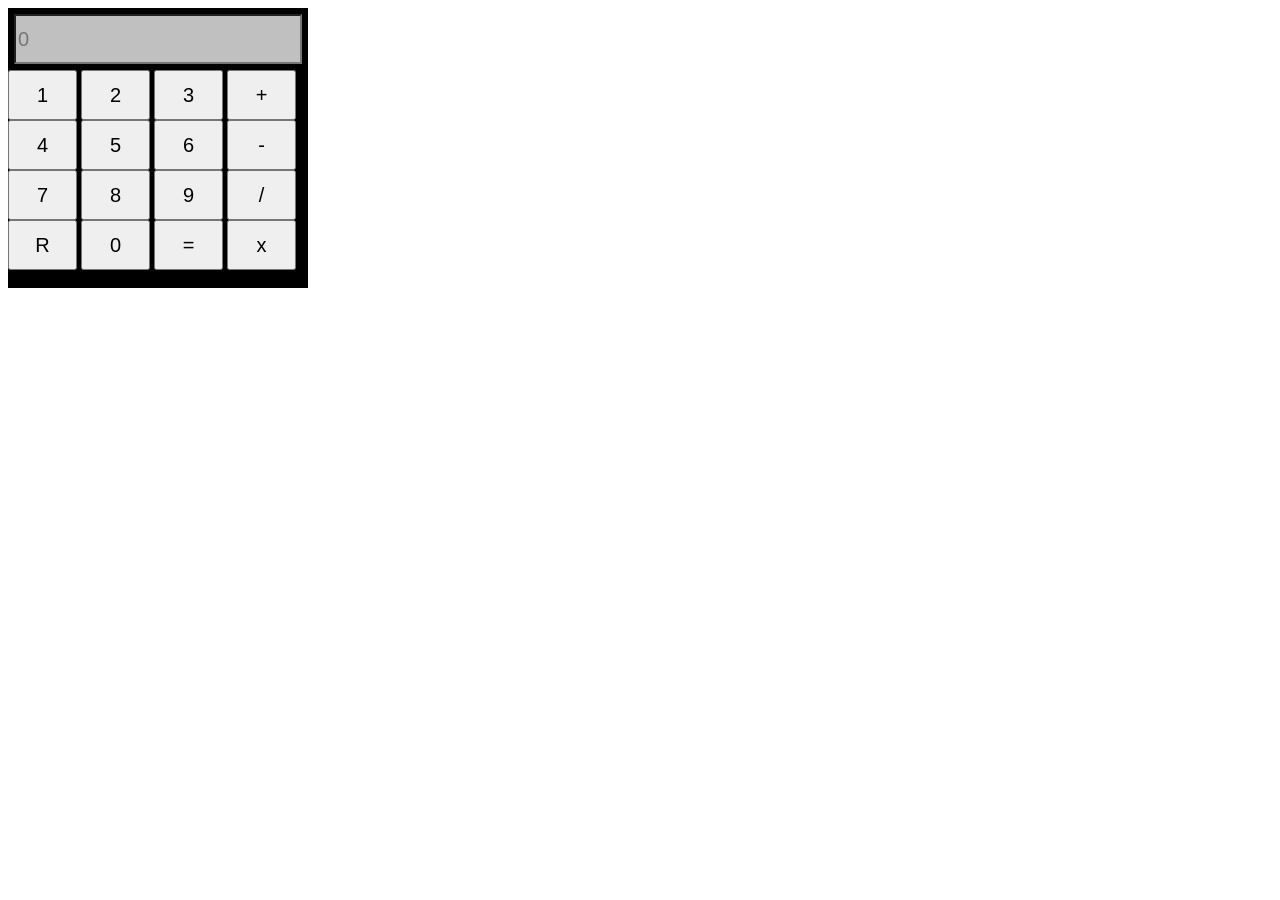
<file: calc.html>
<html>
<head>
<title>Kamara-Calculator</title>
<style>
  #main {
  width: 300px;
  height: 280px;
  background-color: black;
 
  }
   input {width: 23%;
   height: 50px; font-size: 20px;
   }
   #eee{width: 96%; height: 50px; background-color: silver; margin: 6px;}
</style>
</head>
<body>
<div id="main">
<form name="f">


<input type="text" name="dadd" placeholder="0" id="eee">
<br>
<input type="button" value="1" onclick="f.dadd.value+=1">
<input type="button" value="2" onclick="f.dadd.value+=2">
<input type="button" value="3" onclick="f.dadd.value+=3">
<input type="button" value="+" onclick="add()">
<br>
<input type="button" value="4" onclick="f.dadd.value+=4">
<input type="button" value="5" onclick="f.dadd.value+=5">
<input type="button" value="6" onclick="f.dadd.value+=6">
<input type="button" value="-" onclick="sub()"> 
<br>
<input type="button" value="7" onclick="f.dadd.value+=7">
<input type="button" value="8" onclick="f.dadd.value+=8">
<input type="button" value="9" onclick="f.dadd.value+=9">
<input type="button" value="/" onclick="di()">
<br>
<input type="button" value="R" onclick="f.dadd.value=''">
<input type="button" value="0" onclick="f.dadd.value+=0">
<input type="button" value="=" onclick="f.dadd.value=eval(f.dadd.value)">
<input type="button" value="x" onclick="mul()">
<br>



</form>

</div>


</div>
<script>
function add() {
   var acct=0, b=0;
   acct= f.dadd.value;
   b=acct.charAt(acct.length-1);
  if(b=='+' || b=='-' || b=='/' || b=='*') {
  f.dadd.value=acct.substring(0,acct.length-1);
  f.dadd.value+='+';
  }else {
f.dadd.value+='+';
} 
} 
function sub() {
   var acct=0, b=0;
   acct= f.dadd.value;
   b=acct.charAt(acct.length-1);
  if(b=='+' || b=='-' || b=='/' || b=='*') {
  f.dadd.value=acct.substring(0,acct.length-1);
  f.dadd.value+='-';
  }else {
f.dadd.value+='-';
} 
} 
function di() {
   var acct=0, b=0;
   acct= f.dadd.value;
   b=acct.charAt(acct.length-1);
  if(b=='+' || b=='-' || b=='/' || b=='*') {
  f.dadd.value=acct.substring(0,acct.length-1);
  f.dadd.value+='/';
  }else {
f.dadd.value+='/';
} 
}
function mul() {
   var acct=0, b=0;
   acct= f.dadd.value;
   b=acct.charAt(acct.length-1);
  if(b=='+' || b=='-' || b=='/' || b=='*') {
  f.dadd.value=acct.substring(0,acct.length-1);
  f.dadd.value+='*';
  }else {
f.dadd.value+='*';
} 
} 
    
   
   
   

</script>

</body>
</html>
</file>
